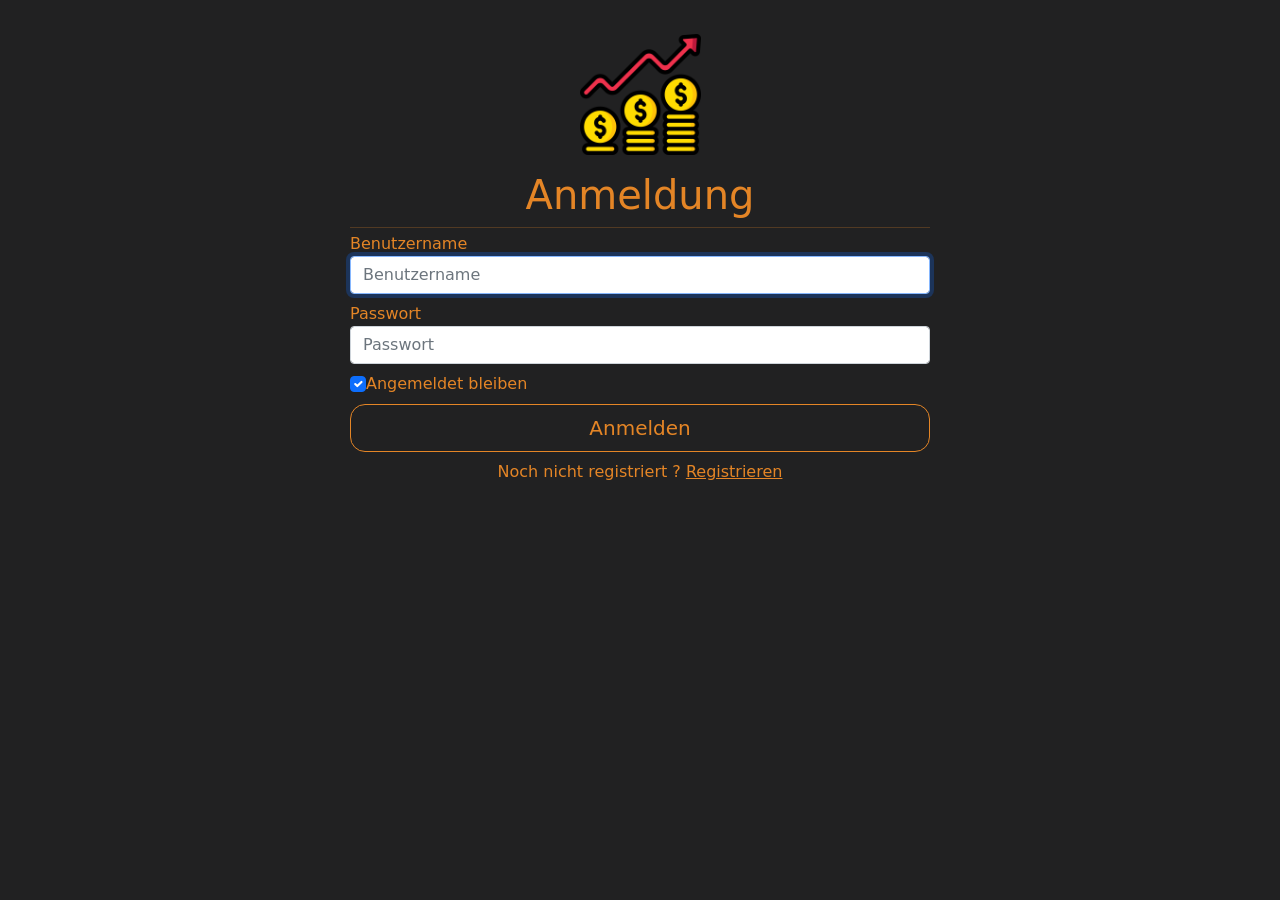
<file: html/Login.html>
<!doctype html>
<html lang="de">

<head>
  <title>Anmeldung</title>
  <meta charset="UTF-8">
  <meta name="author" content="Albert Dumanov - 561092">
  <meta name="viewport" content="width=device-width, initial-scale=1">

  <!-- Bootstrap (css & js) & JQuery -->
  <link rel="stylesheet" href="../lib/css/bootstrap.min.css">
  <script src="../lib/js/bootstrap.bundle.min.js"></script>
  <script src="../lib/js/jquery-3.6.0.min.js"></script>
  <!-- Eigene (css & js) -->
  <link rel="stylesheet" href="../css/layout.css">
  <script src="../js/signup.js"></script>  
</head>

<body class="login_Page">
  <form id="Login" class="container col-12">
    <div class="row">
      <!-- Bild-Quelle: https://www.flaticon.com/free-icon/financial-profit_4256863?related_id=4256900&origin=search# Aufgerufen am: 14.07.2021 -->
      <img class="col-6 col-sm-4 col-md-3 mt-4 img-fluid mx-auto" src="../img/Logo.png" alt="" width="75" height="75">
      <h1 class="mt-3 text-center">Anmeldung</h1>
      <hr class="mb-1">

      <div class="gx-0">
        <label for="Benutzer">Benutzername</label>
        <input type="text" id="Benutzer_Login" class="form-control" placeholder="Benutzername" required autofocus>
      </div>

      <div class="gx-0">
        <label for="Passwort" class="mt-2">Passwort</label>
        <input type="password" id="Passwort_Login" class="form-control" placeholder="Passwort" required>
      </div>

      <label class="mt-2 mb-2 gx-0">
        <input type="checkbox" class="form-check-input" checked>Angemeldet bleiben
      </label>

      <a class="btn btn-lg btn-outline-standard" onclick="ValidateInputs('Login')">Anmelden</a>
      <label class="text-center mt-2">Noch nicht registriert ?
        <a href="Register.html">Registrieren</a>
      </label>
    </div>
  </form>  
</body>

</html>
</file>
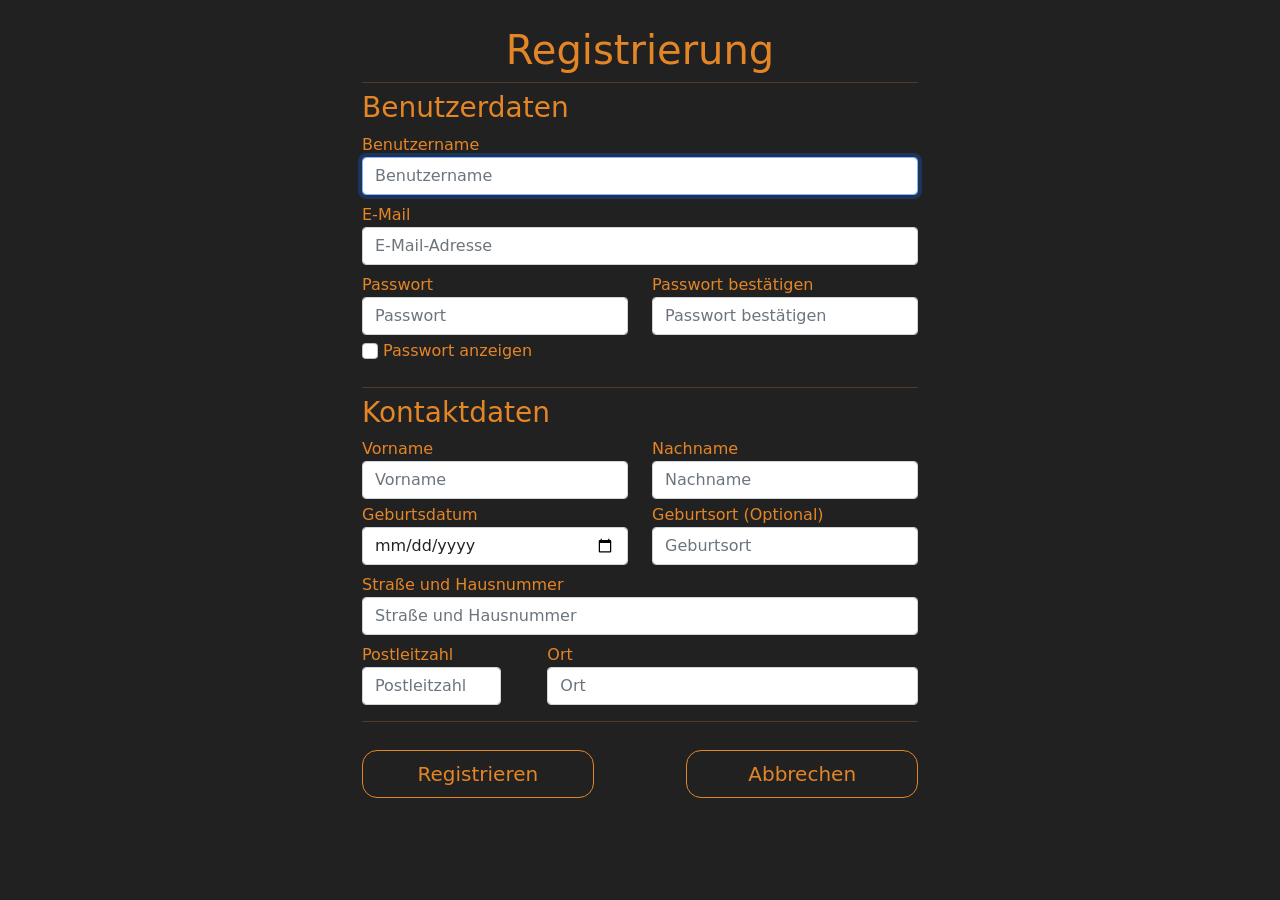
<file: html/Register.html>
<!doctype html>
<html lang="de">

<head>
  <title>Registrierung</title>
  <meta charset="UTF-8">
  <meta name="author" content="Albert Dumanov - 561092">
  <meta name="viewport" content="width=device-width, initial-scale=1">

  <!-- Bootstrap (css & js) -->
  <link rel="stylesheet" href="../lib/css/bootstrap.min.css">
  <script src="../lib/js/bootstrap.bundle.min.js"></script>
  <script src="../lib/js/jquery-3.6.0.min.js"></script>
  <!-- Eigene (css & js) -->
  <link rel="stylesheet" href="../css/layout.css">
  <script src="../js/signup.js"></script>
</head>

<!-- Layout manuell, aber anhand folgender Vorlage erstellt: https://getbootstrap.com/docs/4.0/examples/checkout/ -->

<body>
  <form class="container col-12">
    <div class="row gx-0">
      <h1 class="mt-3 text-center">Registrierung</h1>
      <hr class="mb-2">
      <h3>Benutzerdaten</h3>

      <label for="Benutzer">Benutzername</label>
      <input type="text" id="Benutzer_register" class="form-control" placeholder="Benutzername" required autofocus>

      <label for="EMail" class="mt-2">E-Mail</label>
      <input type="email" id="EMail" class="form-control" placeholder="E-Mail-Adresse" required>
    </div>

    <div class="row mt-2">
      <div class="col-6">
        <label for="Passwort">Passwort</label>
        <input type="password" id="Passwort_register" class="form-control" placeholder="Passwort" required>
      </div>

      <div class="col-6">
        <label class="text-nowrap" for="Passwort_bestaetigen">Passwort bestätigen</label>
        <input type="password" id="Passwort_bestaetigen_register" class="form-control" placeholder="Passwort bestätigen" required>
      </div>

      <label class="mt-1 mb-2">
        <input type="checkbox" id="Passwort_zeigen" class="form-check-input" onclick="ShowPassword()"> Passwort anzeigen
      </label>
    </div>

    <hr class="mb-2">
    <h3>Kontaktdaten</h3>

    <div class="row mt-1">
      <div class="col-6">
        <label for="Vorname">Vorname</label>
        <input type="text" id="Vorname" class="form-control" placeholder="Vorname" justLetters required>
      </div>

      <div class="col-6">
        <label for="Nachname">Nachname</label>
        <input type="text" id="Nachname" class="form-control" placeholder="Nachname" justLetters required>
      </div>
    </div>

    <div class="row mt-1">
      <div class="col-6">
        <label for="Geburtsdatum">Geburtsdatum</label>
        <input type="date" id="Geburtsdatum" class="form-control" placeholder="Geburtsdatum" required>
      </div>

      <div class="col-6">
        <label class="text-nowrap" for="Geburtsort">Geburtsort (Optional)</label>
        <input type="text" id="Geburtsort" class="form-control" placeholder="Geburtsort" justLetters>
      </div>
    </div>

    <div class="row mt-2 gx-0">
      <label for="Strasse">Straße und Hausnummer</label>
      <input type="text" id="Strasse" class="form-control" placeholder="Straße und Hausnummer" required>

      <div class="col-4 col-sm-3">
        <label for="Postleitzahl" class="mt-2">Postleitzahl</label>
        <input type="number" id="Postleitzahl" class="form-control" placeholder="Postleitzahl" required>
      </div>
      <label class="col-1"></label>
      <div class="col-7 col-sm-8">
        <label for="Ort" class="mt-2">Ort</label>
        <input type="text" id="Ort" class="form-control" placeholder="Ort" required justLetters>
      </div>
    </div>

    <hr class="mb-4">
    <div class="col-12 row gx-0">
      <a class="btn btn-lg btn-outline-submit col-md my-1" onclick="ValidateInputs('Register')">Registrieren</a>
      <div class="col-2"></div>
      <a href="Login.html" class="btn btn-lg btn-outline-cancel col-md my-1" type="button">Abbrechen</a>
    </div>
  </form>  
</body>

</html>
</file>
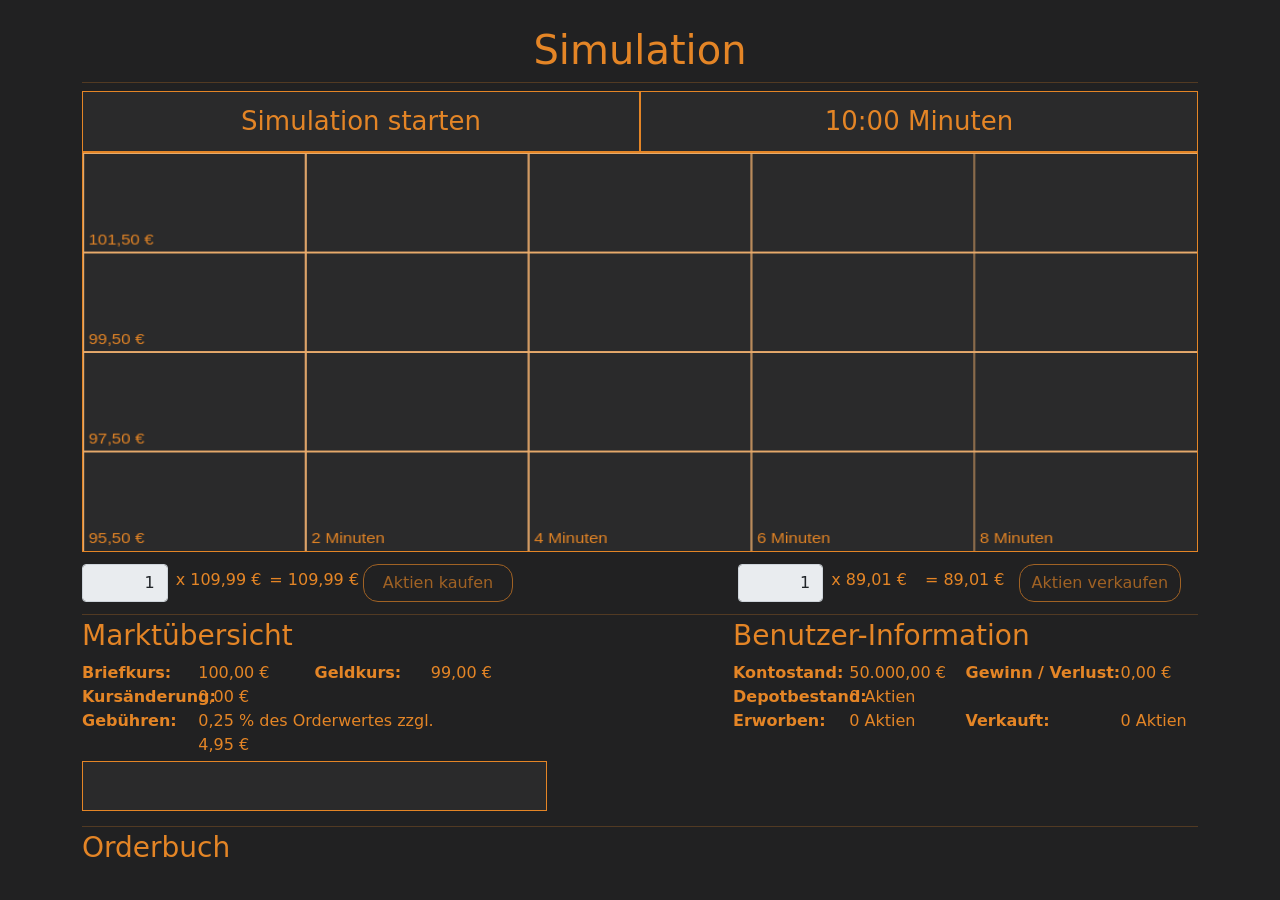
<file: html/Simulation.html>
<!doctype html>
<html lang="de">

<head>
  <title>Simulation</title>
  <meta charset="UTF-8">
  <meta name="author" content="Albert Dumanov - 561092">
  <meta name="viewport" content="width=device-width, initial-scale=1">

  <!-- Bootstrap (css & js) -->
  <link rel="stylesheet" href="../lib/css/bootstrap.min.css">
  <script src="../lib/js/bootstrap.bundle.min.js"></script>
  <script src="../lib/js/jquery-3.6.0.min.js"></script>
  <!-- Eigene (css & js) -->
  <link rel="stylesheet" href="../css/layout.css">
  <script src="../js/signup.js"></script>
  <script src="../js/simulation.js"></script>  
</head>

<body class="game-body">
  <form class="container col-12">
    <div class="row gx-0">
      <h1 class="mt-3 text-center">Simulation</h1>
      <hr class="mb-2">
    </div>

    <div class="row gx-0">
      <div class="col-12 row gx-0">
        <a class="btn btn-lg btn-outline-rectangle col-6" id="StartEndSimulation" onclick="StartEndSimulation()">Simulation starten</a>
        <div id="container-coundown" class="col-6">10:00 Minuten</div>
      </div>
    </div>

    <div class="col-12 row mb-2 gx-0">
      <canvas id="chart-kurs"></canvas>
    </div>

    <div class="row gx-2">
      <div class="col-3 col-sm-2 col-md-2 col-lg-1 my-1">
        <input type="number" class="form-control input-game" placeholder="Anzahl" value="1" id="Anzahl_Kauf" onkeyup="CalculateTotalPrice(true)">
      </div>
      <div class="col-4 col-sm-2 col-md-2 col-lg-1 my-2 text-nowrap">
        <label id="EK_Preis_Einzel">x 109,99 €</label>
      </div>
      <div class="col-5 col-sm-3 col-md-2 col-lg-2 col-xl-1 my-2 text-nowrap">
        <label id="EK_Preis_Gesamt">= 109,99 €</label>
      </div>
      <div class="col-12 col-sm-4 col-md-6 col-lg-8 col-xl-4 my-1">
        <button class="btn btn-md btn-outline-cancel" type="button" id="Aktien_Kaufen" onclick="BuyShares()">Aktien kaufen</button>
      </div>

      <div class="col-3 col-sm-2 col-md-2 col-lg-1 my-1">
        <input type="number" class="form-control input-game" placeholder="Anzahl" value="1" id="Anzahl_Verkauf" onkeyup="CalculateTotalPrice(false)">
      </div>
      <div class="col-4 col-sm-2 col-md-2 col-lg-1 my-2 text-nowrap">
        <label id="VK_Preis_Einzel">x 99,99 €</label>
      </div>
      <div class="col-5 col-sm-3 col-md-2 col-lg-2 col-xl-1 my-2 text-nowrap">
        <label id="VK_Preis_Gesamt">= 99,99 €</label>
      </div>
      <div class="col-12 col-sm-4 col-md-3 col-lg-8 col-xl-2 my-1">
        <button class="btn btn-md btn-outline-submit" type="button" id="Aktien_Verkaufen" onclick="SellShares()">Aktien verkaufen</button>
      </div>
    </div>

    <div class="row gx-0">
      <hr class="mt-2 mb-1">
      <div class="col-sm-12 col-lg-5">
        <h3>Marktübersicht</h3>
        <div class="row col my-1 gx-0">
          <label class="col-6 col-sm-4 col-md-2 col-lg-5 col-xl-3 ueberschrift">Briefkurs: </label>
          <label class="col-4 col-sm-8 col-md-5 col-lg-5 col-xl-3" id="briefkurs">100,00 €</label>

          <label class="col-6 col-sm-4 col-md-3 col-lg-5 col-xl-3 ueberschrift">Geldkurs: </label>
          <label class="col-4 col-sm-8 col-md-2 col-lg-5 col-xl-3" id="geldkurs">99,99 €</label>

          <label class="col-6 col-sm-4 col-md-2 col-lg-5 col-xl-3 ueberschrift">Kursänderung: </label>
          <label class="col-4 col-sm-8 col-md-9 col-lg-5 col-xl-7" id="kursaenderung">- €</label>

          <label class="col-6 col-sm-4 col-md-2 col-lg-5 col-xl-3 ueberschrift">Gebühren: </label>
          <label class="col-4 col-sm-8 col-md-9 col-lg-7 col-xl-7"> 0,25 % des Orderwertes zzgl. 4,95 €</label>
        </div>
        <div class="col-md gx-0">
          <canvas id="chart-marktsituation"></canvas>
        </div>
      </div>

      <div class="col-lg-2"></div>

      <div class="col-sm-12 col-lg-5">
        <h3>Benutzer-Information</h3>
        <div class="row col my-1 gx-0">
          <label class="col-6 col-sm-4 col-md-2 col-lg-5 col-xl-3 ueberschrift">Kontostand: </label>
          <label class="col-4 col-sm-8 col-md-5 col-lg-5 col-xl-3" id="kontostand">50.000,00 €</label>

          <label class="col-6 col-sm-4 col-md-2 col-lg-5 col-xl-4 ueberschrift">Gewinn / Verlust: </label>
          <label class="col-4 col-sm-8 col-md-2 col-lg-5 col-xl-2" id="ergebnis">0 €</label>

          <label class="col-6 col-sm-4 col-md-2 col-lg-5 col-xl-3 ueberschrift">Depotbestand: </label>
          <label class="col-4 col-sm-8 col-md-9 col-lg-7 col-xl-9 text-nowrap" id="aktien_depot">0 Aktien</label>

          <label class="col-6 col-sm-4 col-md-2 col-lg-5 col-xl-3 ueberschrift">Erworben: </label>
          <label class="col-4 col-sm-8 col-md-5 col-lg-5 col-xl-3 text-nowrap" id="aktien_gekauft">0 Aktien</label>

          <label class="col-6 col-sm-4 col-md-2 col-lg-5 col-xl-4 ueberschrift">Verkauft: </label>
          <label class="col-4 col-sm-8 col-md-2 col-lg-5 col-xl-2 text-nowrap" id="aktien_verkauft">0 Aktien</label>
        </div>
      </div>
    </div>

    <!-- Das Feature "Orderbuch" entstand auf Basis eines Erfahrungsaustausch mit dem Kommilitonen Konstantinos Gaganis, welcher dieses Feature bereits implementiert hatte -->
    <div class="row gx-0">
      <hr class="mt-2 mb-1">
      <h3>Orderbuch</h3>
      <div class="row col-12 table-responsive"  id="orderbuch">
        <table class="table table-bordered">
          <thead>
            <tr>
              <th>Art</th>
              <th>Aktien</th>
              <th>Kurs</th>
              <th>Gebühren</th>
              <th>Umsatz</th>
              <th>Zeit</th>              
            </tr>
          </thead>
          <tbody id="Orderbuch_Eintraege">
            <!-- Für die späteren Einträge -->
          </tbody>
        </table>
      </div>
    </div>

  </form>
</body>

</html>
</file>
<file: css/layout.css>
/* -- Anpassungen -- */
body
{
  margin: auto;
  max-width: 600px;
  padding: 10px;
  color: rgb(228, 133, 38);
  background-color: #212122;
 }

.table
{
  color: rgb(228, 133, 38);
  border-color: rgb(228, 133, 38);
}

/* -- Eigene Klassen --  */
.game-body
{
  max-width: 1280px;
}

.input-game
{
  min-width: 50px;
  text-align: right;
}

.ueberschrift
{
  font-weight: bold;
}

.td-text
{
  text-align: left;
  min-width: 50px;
}

.td-numeric
{
  text-align: right;
  min-width: 110px;
}

.tr-buy
{  
  color: #a3160c;
}

.tr-sell
{
  color:#0d9708;
}

/* -- Selektoren -- */
#chart-kurs
{
  background-color: #ebebeb0a;
  border-style: solid;
  border-width: thin;
  max-height: 400px;  
}

#chart-marktsituation
{
  background-color: #ebebeb0a;
  border-style: solid;
  border-width: thin;
  max-height: 50px;
  width: 100%;  
}

#container-coundown
{
  background-color: #ebebeb0a;
  border-style: solid;
  border-width: thin;
  font-size: min(4vw, 26px);
  text-align: center;  
  padding: 10px;  
}

#orderbuch
{
  display: none;
}

#Error_Message
{
  color: rgb(219, 66, 66);
  font-size: 90%;
}

/* -- Buttons (Outline) -- */
.btn-outline-standard-small
{ 
  color: rgb(228, 133, 38);
  border-color: rgb(228, 133, 38);
  border-radius: 15px;  
}

.btn-outline-standard
{ 
  color: rgb(228, 133, 38);
  border-color: rgb(228, 133, 38);
  border-radius: 15px;
  min-width: 150px;
}

.btn-outline-rectangle
{ 
  color: rgb(228, 133, 38);
  border-color: rgb(228, 133, 38);
  background-color: #ebebeb0a;
  border-radius: 0px;
  font-size: min(4vw, 26px);
  padding: 10px;
}

.btn-outline-rectangle:hover
{ 
  color: black;
  background-color: rgb(228, 133, 38);
  font-weight: bold;
}

.btn-outline-standard:hover, .btn-outline-standard-small:hover
{ 
  color: black;
  border-color: black; 
  border-radius: 20px;
  background-color: rgb(228, 133, 38);
  font-weight: bold;
}

.btn-outline-cancel
{ 
  color: rgb(228, 133, 38);
  border-radius: 15px;
  border-color: rgb(228, 133, 38);
  min-width: 150px;
}

.btn-outline-cancel:hover
{ 
  color: black;
  border-color: black; 
  border-radius: 20px;
  background-color: rgb(168, 43, 26);
  font-weight: bold;  
}

.btn-outline-submit
{ 
  color: rgb(228, 133, 38);
  border-radius: 15px;
  border-color: rgb(228, 133, 38);
  min-width: 150px;
}

.btn-outline-submit:hover
{ 
  color: black;
  border-color: black; 
  border-radius: 20px;
  background-color: rgb(38, 163, 13);
  font-weight: bold;
}

/* -- Links -- */
/* Angeklickte, nicht angeklickte & selektierte Links */
a:link, a:visited, a:active
{
  color: rgb(228, 133, 38);
}
/* Mouse-Over */
a:hover
{
  color: rgb(241, 181, 121);
}

/* -- Kein eigener Code! -- */
/* Quelle: https://www.w3schools.com/howto/howto_css_hide_arrow_number.asp 
   Aufgerufen am: 15.07.2021
*/
input::-webkit-outer-spin-button,
input::-webkit-inner-spin-button {
  -webkit-appearance: none;
  margin: 0;
}
</file>
